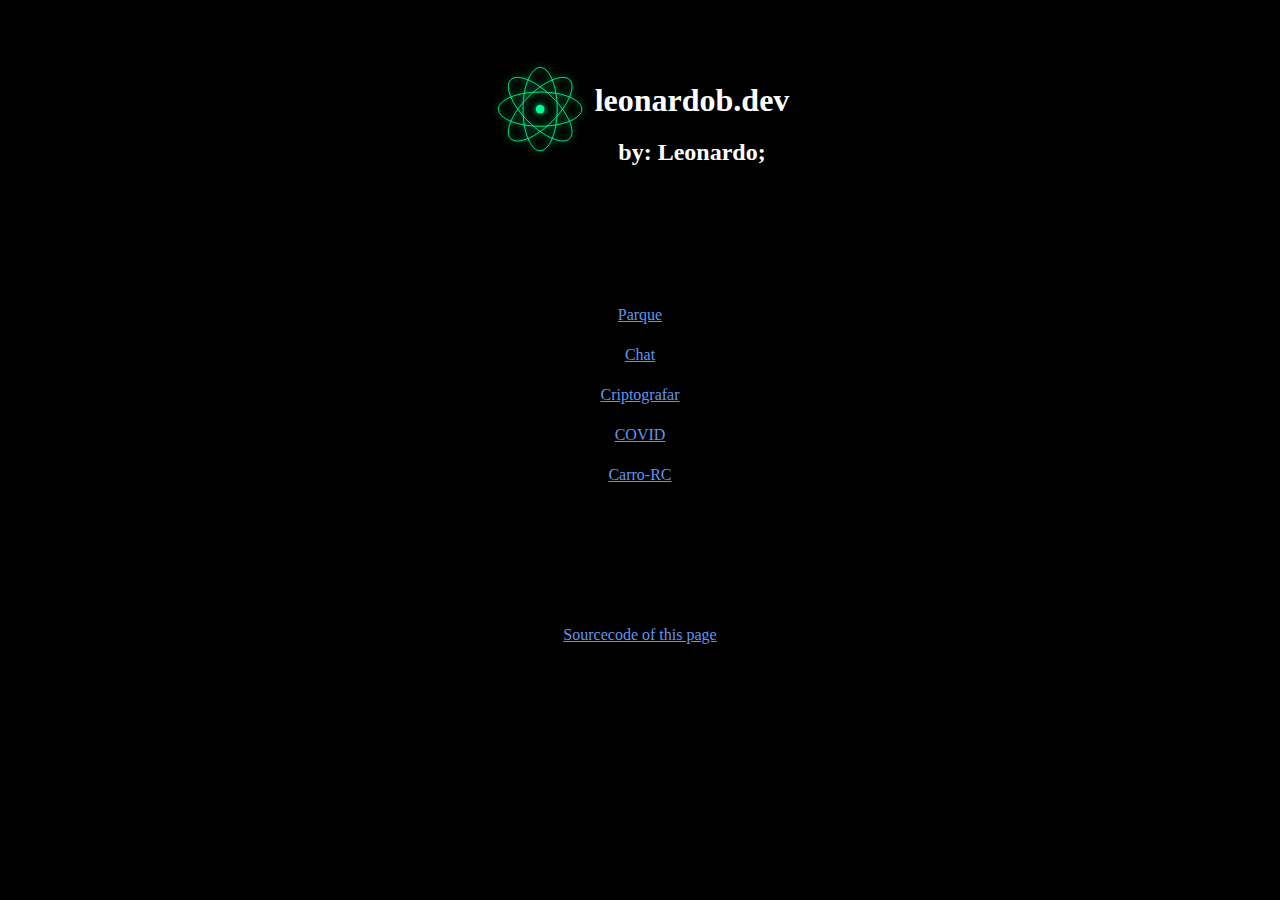
<file: index.html>
<!DOCTYPE HTML>
<html lang="pt-BR">

<head>
	<title>leonardob.dev</title>
	<meta charset="UTF-8">
	<meta name="theme-color" content="#000000">
	<meta name="viewport" content="width=device-width, initial-scale=1">
	<meta name="description" content="Hello, this is my website.">
	<meta http-equiv="X-UA-Compatible" content="IE=edge">
	<link rel="canonical" href="https://leonardob.dev/" async>
	<link rel="shortcut icon" href="/favicon.ico" type="image/x-icon" async>
	<link rel="icon" type="image/gif" href="/src/img/animated_favicon1.gif" async>
	<link rel="manifest" href="/manifest.json" crossorigin="use-credentials" async>
	<link rel="stylesheet" href="/src/css/style.css" as="style" async>
	<script src="/app.js" async></script>
</head>

<body class="bg-black text-light">
	<div class="container">
		<div class="text-center">
			<div class="p-3"></div>
			<div class="d-inline">
				<a href="/">
					<img src="/src/img/logo.svg" alt="Logo" title="Logo" width="100"
						height="100" async></img></a>
			</div>
			<div class="d-inline-block align-middle">
				<h1 class="d-inline">leonardob.dev</h1>
				<br>
				<h2>by: Leonardo;</h2>
			</div>
		</div>
		<div class="p-3"></div>
		<div class="p-3"></div>
		<div class="text-center w-auto bg-black rounded-3 align-middle">
				<div class="p-2 ">
					<a href="https://github.com/leonardobdev/Parque">Parque</a>
				</div>
				<div class="p-2">
					<a href="https://github.com/leonardobdev/Chat">Chat</a>
				</div>
				<div class="p-2">
					<a href="https://github.com/leonardobdev/Criptografar">Criptografar</a>
				</div>
				<div class="p-2">
					<a href="https://github.com/leonardobdev/COVID">COVID</a>
				</div>
				<div class="p-2">
					<a href="https://github.com/leonardobdev/Carro-RC">Carro-RC</a>
				</div>
				<div class="p-3"></div>
				<div class="p-3"></div>
				<div class="p-2">
					<a href="https://github.com/leonardobdev/leonardob.dev">Sourcecode of this page</a>
				</div>
		</div>
	</div>
</body>

</html>
</file>
<file: src/css/style.css>
html,
body {
	width: 100%;
	height: 100%;
	margin: 0;
	padding: 0;
	border-collapse: collapse;
	box-sizing: border-box;
	background: transparent;
	color: inherit;
	font-family: 'Times New Roman', Times, serif;
	font-display: optional;
}

.bg-black {
	background: black;
}

.text-light {
	color: white;
}

.text-center {
	text-align: center;
}

.d-inline {
	display: inline;
}

.d-inline-block {
	display: inline-block;
}

.p-2 {
	height: 40px;
}

.p-3 {
	height: 60px;
}

.w-auto {
	width: auto;
}

.align-middle {
	align-items: middle;
}

.rounded-3 {
	border-radius: 3px;
}

a:link {
	color: cornflowerblue;
}
</file>
